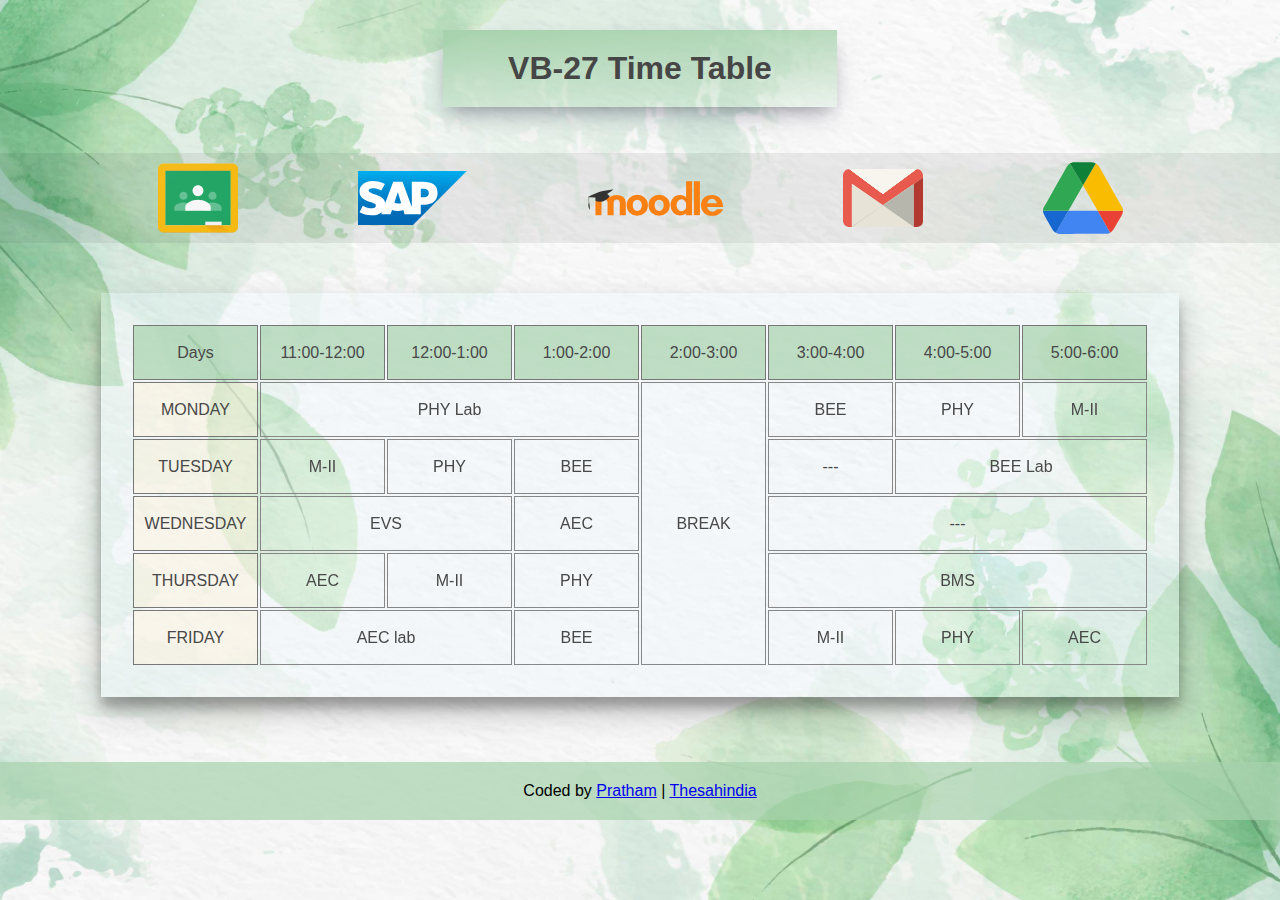
<file: index.html>
<html>

<head>
   <title>Time table</title>
   <meta charset="UTF-8">
   <meta name="viewport" content="width=device-width, initial-scale=1">
   <link rel="icon" href="favicon.ico">
   <link rel="stylesheet" href="./index.css">
</head>

<body>
   <div class="container">
      <header>
         <h1>VB-27 Time Table</h1>
      </header>
      <header class="links-header">
         <a class="header-links" href="https://classroom.google.com/" target="_blank"><img src="google-classroom.svg" /></a>
         <a class="header-links" href="https://kiitportal.kiituniversity.net/irj/portal/" target="_blank"><img src="sap.svg" /></a>
         <a class="header-links" href="https://kiitmoodle.in/" target="_blank"><img src="Moodle.svg" /></a>
         <a class="header-links" href="https://mail.google.com/" target="_blank"><img src="gmail.svg" /></a>
         <a class="header-links"
            href="https://drive.google.com/drive/u/0/folders/1mYFn-K-CveG_XcxlwuwgRbBN65mQWCpG" target="_blank"><img
               src="drive.svg" /></a>
      </header>
      <table>
         <thead>
            <tr>
               <td class="time">Days</td>
               <td class="time">11:00-12:00</td>
               <td class="time">12:00-1:00</td>
               <td class="time">1:00-2:00</td>
               <td class="time">2:00-3:00</td>
               <td class="time">3:00-4:00</td>
               <td class="time">4:00-5:00</td>
               <td class="time">5:00-6:00</td>

            </tr>
         </thead>
         <tbody>
            <tr>
               <td class="day">MONDAY</td>
                <td class="box" colspan="3">
                  <div class="overlay"></div>
                  <a class="class-link" href="https://meet.google.com/tex-goxz-qcb" target="_blank">PHY Lab</a>
               </td>
               <td class="box break" rowspan="6">
                  <a class="class-link" href="http://www.barneysvideoresume.com/" target="_blank">BREAK</a>
               </td>
               <td class="box">
                  <div class="overlay"></div>
                  <a class="class-link" href="https://meet.google.com/wui-egrh-wme" target="_blank">BEE</a>
               </td>
               <td class="box">
                  <div class="overlay"></div>
                  <a class="class-link" href="https://meet.google.com/htx-niix-qab" target="_blank">PHY</a>
               </td>
               <td class="box">
                  <div class="overlay"></div>
                  <a class="class-link" href="https://meet.google.com/cdt-kckf-iof" target=rget"_blank">M-II</a>
               </td>
            </tr>
            <tr>
               <td class="day">TUESDAY</td>
               <td class="box">
                  <div class="overlay"></div>
                  <a class="class-link" href="https://meet.google.com/cdt-kckf-iof" target="_blank">M-II</a>
               </td>
               <td class="box">
                  <div class="overlay"></div>
                  <a class="class-link" href="https://meet.google.com/htx-niix-qab" target="_blank">PHY</a>
               </td>
               <td class="box">
                  <div class="overlay"></div>
                  <a class="class-link" href="https://meet.google.com/wui-egrh-wme" target="_blank">BEE</a>
               </td>
               <td class="box blank">
                  ---
               </td>
               <td class="box" colspan="2">
                  <div class="overlay"></div>
                  <a class="class-link" href="https://meet.google.com/wui-egrh-wme" target="_blank">BEE Lab</a>
               </td>
            </tr>
            <tr>
               <td class="day">WEDNESDAY</td>
               <td class="box" colspan="2">
                  <div class="overlay"></div>
                  <a class="class-link" href="https://meet.google.com/yxt-vffi-yta" target="_blank">EVS</a>
               </td>
               <td class="box">
                  <div class="overlay"></div>
                  <a class="class-link" href="https://meet.google.com/pdb-aokd-rdw" target="_blank">AEC</a>
               </td>
               <td class="box" colspan="3">---

            </tr>
            <tr>
               <td class="day">THURSDAY</td>
               <td class="box">
                  <div class="overlay"></div>
                  <a class="class-link" href="https://meet.google.com/etb-kbyr-dzp" target="_blank">AEC</a>
               </td>
               <td class="box">
                  <div class="overlay"></div>
                  <a class="class-link" href="https://meet.google.com/cdt-kckf-iof" target="_blank">M-II</a>
               </td>
               <td class="box">
                  <div class="overlay"></div>
                  <a class="class-link" href="https://meet.google.com/htx-niix-qab" target="_blank">PHY</a>
               </td>
               <td class="box" colspan="3">
                  <div class="overlay"></div>
                  <a class="class-link" href="https://meet.google.com/zng-pngk-iqt" target="_blank">BMS</a>
               </td>
            </tr>
            <tr>
               <td class="day">FRIDAY</td>
               <td class="box" colspan="2">
                  <div class="overlay"></div>
                  <a class="class-link" href="https://meet.google.com/zbx-krft-jnf" target="_blank">AEC lab</a>
               </td>
               <td class="box">
                  <div class="overlay"></div>
                  <a class="class-link" href="https://meet.google.com/wui-egrh-wme" target="_blank">BEE</a>
               </td>
               <td class="box">
                  <div class="overlay"></div>
                  <a class="class-link" href="https://meet.google.com/cdt-kckf-iof" target="_blank">M-II</a>
               </td>
               <td class="box">
                  <div class="overlay"></div>
                  <a class="class-link" href="https://meet.google.com/htx-niix-qab" target="_blank">PHY</a>
               </td>

               <td class="box">
                  <div class="overlay"></div>
                  <a class="class-link" href="https://meet.google.com/nbc-nnhk-hbq" target="_blank">AEC</a>
               </td>
            </tr>
         </tbody>
      </table>
   </div>
   <footer>
      Coded by
      <a href="https://www.instagram.com/prxthxxmmm/" target="_blank">Pratham</a> | <a
         href="https://www.instagram.com/thesahindia/" target="_blank">Thesahindia</a>
   </footer>
</body>

</html>
</file>
<file: index.css>
body {
  padding: 0;
  margin: 0;
  font-family: sans-serif;
  background: url("bg1.jpg");
  background-position: center;
  background-size: cover;
  background-repeat: no-repeat;
}

.container {
  display: flex;
  flex-direction: column;
  align-items: center;
  padding-bottom: 65px; 
  height: min-content;
}

header h1 {
  box-shadow: rgb(50 50 93 / 25%) 0px 13px 27px -5px,
    rgb(0 0 0 / 30%) 0px 8px 16px -8px;
  color: #464646;
  width: max-content;
  padding: 20px 65px;
  background: linear-gradient(356deg, #add8b32e, #a7d2ad);
  margin-top: 30px;
}

.links-header {
  display: flex;
  justify-content: center;
  align-items: center;
  background: #22222214;
  width: 100%;
  height: 90px;
  margin: 25px 0 50px 0;
}

.links-header a{
  cursor: pointer;
}

img {
  padding: 0 60px;
}

table {
  padding: 30px;
  background-color: #e9f8ff47;
  box-shadow: rgba(0, 0, 0, 0.25) 0px 14px 28px,
    rgba(0, 0, 0, 0.22) 0px 10px 10px;
}

td {
  overflow: hidden;
  text-align: center;
  border: 1px solid #878787;
  width: 125px;
  height: 55px;
  font-size: 16px;
  position: relative;
  bottom: 0;
  position: relative;
  color: #484848;
  box-sizing: border-box;
}

.box:hover {
  cursor: pointer;
}

.class-link {
  width: 100%;
  display: inline-block;
  padding: 16px;
  box-sizing: border-box;
  transform: translateZ(1px);
  text-decoration: none;
  color: 484848;
  transition: all 0.6s;
}

td:hover .class-link {
  color: white;
  transform: scale(1.1);
  font-weight: 600;
}

.break {
  transition: all 0.7s;
}

.break:hover {
background-image: url("eheh.png");
background-position: center;
background-size: contain;
color: white;
}

.overlay {
  position: absolute;
  top: 0;
  right: 0;
  height: 0;
  background-color: #b4cfb0;
  width: 0px;
  border-radius: 100%;
  transition: all 1s ease;
}

td:hover .overlay {
  width: 100px;
  height: 100px;
  transform: scale(10);
}

.time {
  background-color: #a7d2adb5;
  border: 1.5px solid #777777;
}

.day {
  background-color: #fff2db75;
  border: 1.5px solid #777777;
}

footer {
  width: 100%;
  background-color: #a7d2adb5;
  padding: 20px 0;
  text-align: center;
}
</file>
